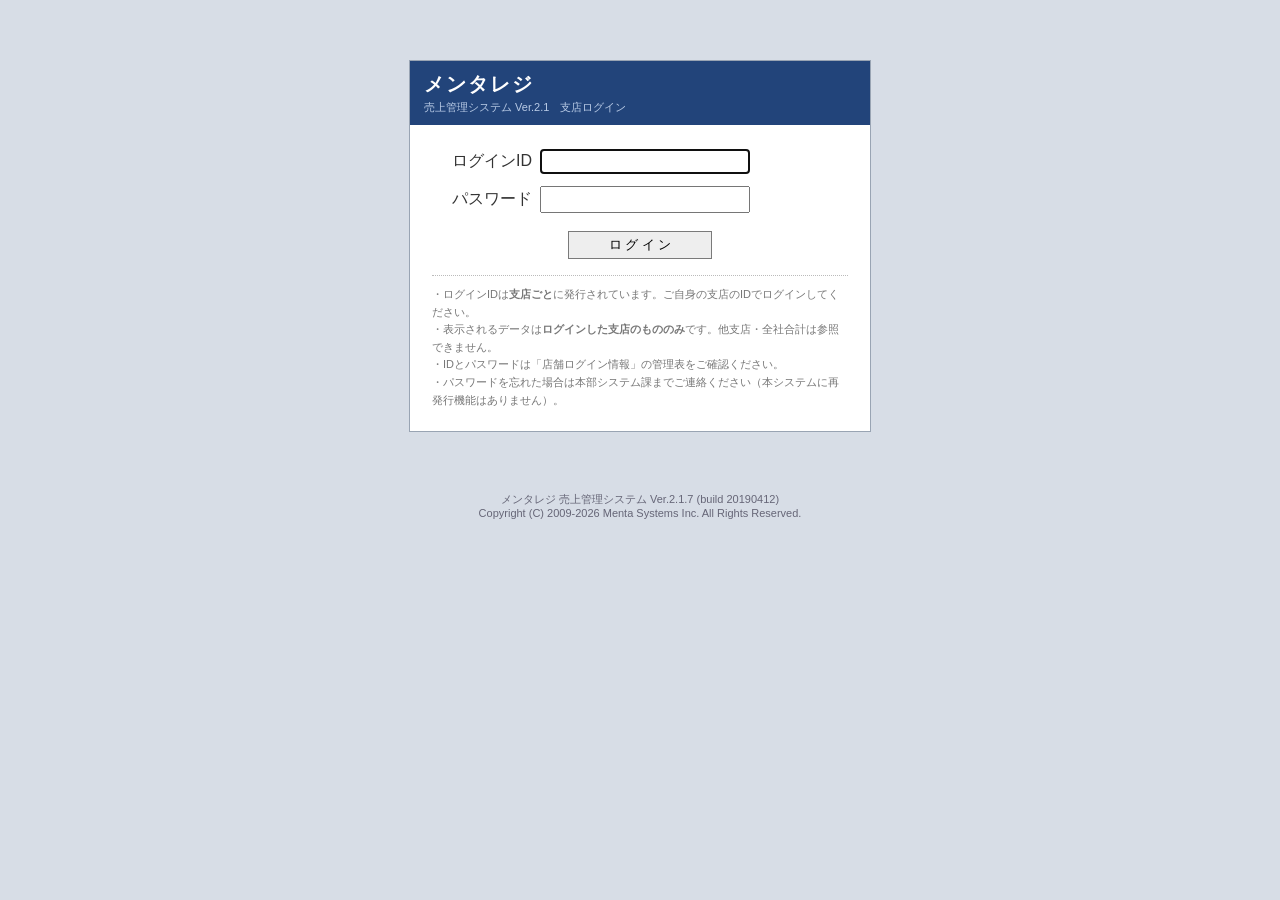
<file: index.html>
<!DOCTYPE HTML PUBLIC "-//W3C//DTD HTML 4.01 Transitional//EN">
<html lang="ja">
<head>
<meta http-equiv="Content-Type" content="text/html; charset=UTF-8">
<title>ログイン | メンタレジ 売上管理システム</title>
<link rel="stylesheet" href="assets/style.css">
</head>
<body class="login">

<div id="loginwrap">
  <div class="lhead">
    <h1>メンタレジ</h1>
    <p>売上管理システム Ver.2.1　支店ログイン</p>
  </div>
  <div class="lbody">

    <div id="loginerr"></div>

    <form id="loginForm" name="loginForm" action="#" method="post" onsubmit="return doLoginSubmit();">
    <table class="lform">
      <tr>
        <th>ログインID</th>
        <td><input type="text" id="loginId" name="loginId" maxlength="20" autocomplete="off"></td>
      </tr>
      <tr>
        <th>パスワード</th>
        <td><input type="password" id="password" name="password" maxlength="30" autocomplete="off"></td>
      </tr>
    </table>
    <div class="lbtn">
      <input type="submit" id="loginBtn" name="loginBtn" value="ロ グ イ ン">
    </div>
    </form>

    <div class="lnote">
      ・ログインIDは<b>支店ごと</b>に発行されています。ご自身の支店のIDでログインしてください。<br>
      ・表示されるデータは<b>ログインした支店のもののみ</b>です。他支店・全社合計は参照できません。<br>
      ・IDとパスワードは「店舗ログイン情報」の管理表をご確認ください。<br>
      ・パスワードを忘れた場合は本部システム課までご連絡ください（本システムに再発行機能はありません）。
    </div>

  </div>
</div>

<div id="loginfoot">
  メンタレジ 売上管理システム Ver.2.1.7 (build 20190412)<br>
  Copyright (C) 2009-2026 Menta Systems Inc. All Rights Reserved.
</div>

<script src="assets/data.js"></script>
<script src="assets/app.js"></script>
<script>
/* すでにログイン済みならトップへ */
if (currentUser()) location.replace('home.html');

function showErr(msg) {
  var e = document.getElementById('loginerr');
  e.innerHTML = msg;
  e.style.display = 'block';
}

function doLoginSubmit() {
  var id = document.getElementById('loginId').value;
  var pw = document.getElementById('password').value;
  if (id === '' || pw === '') {
    showErr('ログインIDとパスワードを入力してください。');
    return false;
  }
  var st = login(id, pw);
  if (!st) {
    showErr('ログインIDまたはパスワードが正しくありません。');
    document.getElementById('password').value = '';
    return false;
  }
  location.href = 'home.html';
  return false;
}

document.getElementById('loginId').focus();
</script>
</body>
</html>
</file>
<file: assets/style.css>
/* メンタレジ Ver.2.1 共通スタイル（2009年初版 / 一部改修） */
body {
  margin: 0;
  padding: 0;
  background: #e8e8e8;
  font-family: "ＭＳ Ｐゴシック", "MS PGothic", Osaka, sans-serif;
  font-size: 12px;
  color: #333;
}
a { color: #0033cc; }
a:visited { color: #660099; }

#wrap { width: 950px; margin: 0 auto; background: #ffffff; border-left: 1px solid #b0b0b0; border-right: 1px solid #b0b0b0; }

#header { background: #22447a; color: #fff; padding: 6px 10px; height: 34px; }
#header h1 { margin: 0; font-size: 16px; font-weight: bold; letter-spacing: 1px; float: left; }
#header h1 span { font-size: 11px; font-weight: normal; margin-left: 8px; color: #b9cbe6; }
#header .userbox { float: right; font-size: 11px; padding-top: 4px; text-align: right; }
#header .userbox a { color: #ffe680; }
.clear { clear: both; }

#gnav { background: #dfe6ef; border-top: 1px solid #fff; border-bottom: 1px solid #9aa8bb; padding: 4px 6px; }
#gnav a { display: inline-block; padding: 3px 10px; margin-right: 2px; border: 1px solid #b6c1d1; background: #f4f7fb; text-decoration: none; color: #22447a; }
#gnav a:hover { background: #fff; }
#gnav a.on { background: #22447a; color: #fff; border-color: #22447a; font-weight: bold; }

#main { padding: 10px 12px 24px 12px; }

h2.ttl { font-size: 14px; margin: 0 0 8px 0; padding: 4px 6px; border-left: 6px solid #22447a; background: #f2f4f7; }
h3.sub { font-size: 12px; margin: 16px 0 4px 0; padding: 2px 0 2px 4px; border-left: 3px solid #999; }

.pankuzu { font-size: 11px; color: #666; margin-bottom: 6px; }

table.search { border-collapse: collapse; width: 100%; margin-bottom: 8px; border: 1px solid #9aa8bb; }
table.search th { background: #eef1f6; border: 1px solid #c8cfd9; padding: 4px 6px; text-align: right; width: 90px; font-weight: normal; white-space: nowrap; }
table.search td { border: 1px solid #c8cfd9; padding: 4px 6px; }
input[type=text], select { font-family: inherit; font-size: 12px; border: 1px solid #7f9db9; padding: 2px; }
.btn { font-family: inherit; font-size: 12px; padding: 2px 14px; border: 1px solid #7a7a7a; background: #eeeeee; cursor: pointer; }
.btn:hover { background: #e0e0e0; }

table.list { border-collapse: collapse; width: 100%; border: 1px solid #99a4b3; }
table.list th { background: #dfe6ef; border: 1px solid #99a4b3; padding: 4px 5px; font-weight: bold; white-space: nowrap; }
table.list td { border: 1px solid #c3c9d2; padding: 3px 5px; }
table.list td.num { text-align: right; }
table.list td.ctr { text-align: center; }
/* 縞模様は CSS 側だけで表現する。
   一覧の行(tr)とセル(td)は、通常行でも返品行でも、どの支店でも、
   タグ・class・属性・要素数がまったく同じになるようにしている。
   返品は「区分」列の文字と、金額のマイナス表示で判別する。 */
table.list tbody tr:nth-child(even) td { background: #f7f8fa; }
table.list tfoot th { background: #dfe6ef; }

/* 一覧の列（並びは固定・支店が変わっても同じ） */
table.list td.col-no, table.list td.col-qty, table.list td.col-amount { text-align: right; }
table.list td.col-time, table.list td.col-reg, table.list td.col-staff,
table.list td.col-pay, table.list td.col-status, table.list td.col-link { text-align: center; }

/* ページャー：ボタンの並びをページによって変えない
   （使えないときは a ではなく span になるだけで、位置は固定） */
.pager span.pgoff { margin: 0 2px; padding: 1px 5px; border: 1px solid #dcdcdc; color: #bbb; }
.pager span.pg-nums { margin: 0 2px; }

.pager { margin: 6px 0; font-size: 11px; }
.pager a { margin: 0 2px; padding: 1px 5px; border: 1px solid #b6c1d1; text-decoration: none; }
.pager span.cur { margin: 0 2px; padding: 1px 5px; border: 1px solid #22447a; background: #22447a; color: #fff; }
.hitnum { font-size: 11px; color: #444; margin: 4px 0; }

.notice { border: 1px solid #d9c98a; background: #fffbe6; padding: 6px 8px; margin-bottom: 10px; font-size: 11px; }
.notice b { color: #a06f00; }

table.rcpt { border-collapse: collapse; width: 420px; border: 1px solid #99a4b3; }
table.rcpt th { background: #eef1f6; border: 1px solid #c3c9d2; padding: 4px 6px; text-align: right; width: 110px; font-weight: normal; }
table.rcpt td { border: 1px solid #c3c9d2; padding: 4px 6px; }

#footer { clear: both; border-top: 1px solid #9aa8bb; background: #f2f2f2; padding: 6px 10px; font-size: 11px; color: #777; text-align: center; }

/* 印刷用 */
@media print { #gnav, .search, .pager { display: none; } }

/* ── ログイン画面 ───────────────────────── */
body.login { background: #d7dde6; }
#loginwrap { width: 460px; margin: 60px auto; background: #fff; border: 1px solid #99a4b3; }
#loginwrap .lhead { background: #22447a; color: #fff; padding: 10px 14px; }
#loginwrap .lhead h1 { margin: 0; font-size: 20px; letter-spacing: 2px; }
#loginwrap .lhead p { margin: 2px 0 0 0; font-size: 11px; color: #b9cbe6; }
#loginwrap .lbody { padding: 18px 22px 22px 22px; }
#loginwrap table.lform { border-collapse: collapse; width: 100%; margin-bottom: 12px; }
#loginwrap table.lform th { text-align: right; padding: 6px 8px; width: 92px; font-weight: normal; white-space: nowrap; }
#loginwrap table.lform td { padding: 6px 0; }
#loginwrap input[type=text], #loginwrap input[type=password] { width: 210px; padding: 4px; font-size: 13px; }
#loginwrap .lbtn { text-align: center; }
#loginwrap .lbtn input { font-family: inherit; font-size: 13px; padding: 4px 40px; border: 1px solid #7a7a7a; background: #eeeeee; cursor: pointer; }
#loginwrap .lbtn input:hover { background: #e0e0e0; }
#loginerr { display: none; border: 1px solid #d99; background: #ffeeee; color: #cc0000; padding: 6px 8px; margin-bottom: 10px; font-size: 12px; }
#loginwrap .lnote { margin-top: 16px; padding-top: 10px; border-top: 1px dotted #bbb; font-size: 11px; color: #777; line-height: 1.6; }
#loginfoot { text-align: center; font-size: 11px; color: #667; margin-top: 14px; }

/* 曜日の色（td の属性は変えず、中の span だけで表現する） */
span.dow-sun { color: #cc0000; }
span.dow-sat { color: #0033cc; }
span.dow-wd  { color: inherit; }

/* 日別集計・商品別・スタッフ別の列 */
table.list td.col-count, table.list td.col-cust, table.list td.col-amount,
table.list td.col-avg, table.list td.col-cash, table.list td.col-credit,
table.list td.col-qr, table.list td.col-emoney, table.list td.col-return,
table.list td.col-price, table.list td.col-share, table.list td.col-perslip { text-align: right; }
table.list td.col-dow, table.list td.col-rank, table.list td.col-cat { text-align: center; }
</file>
